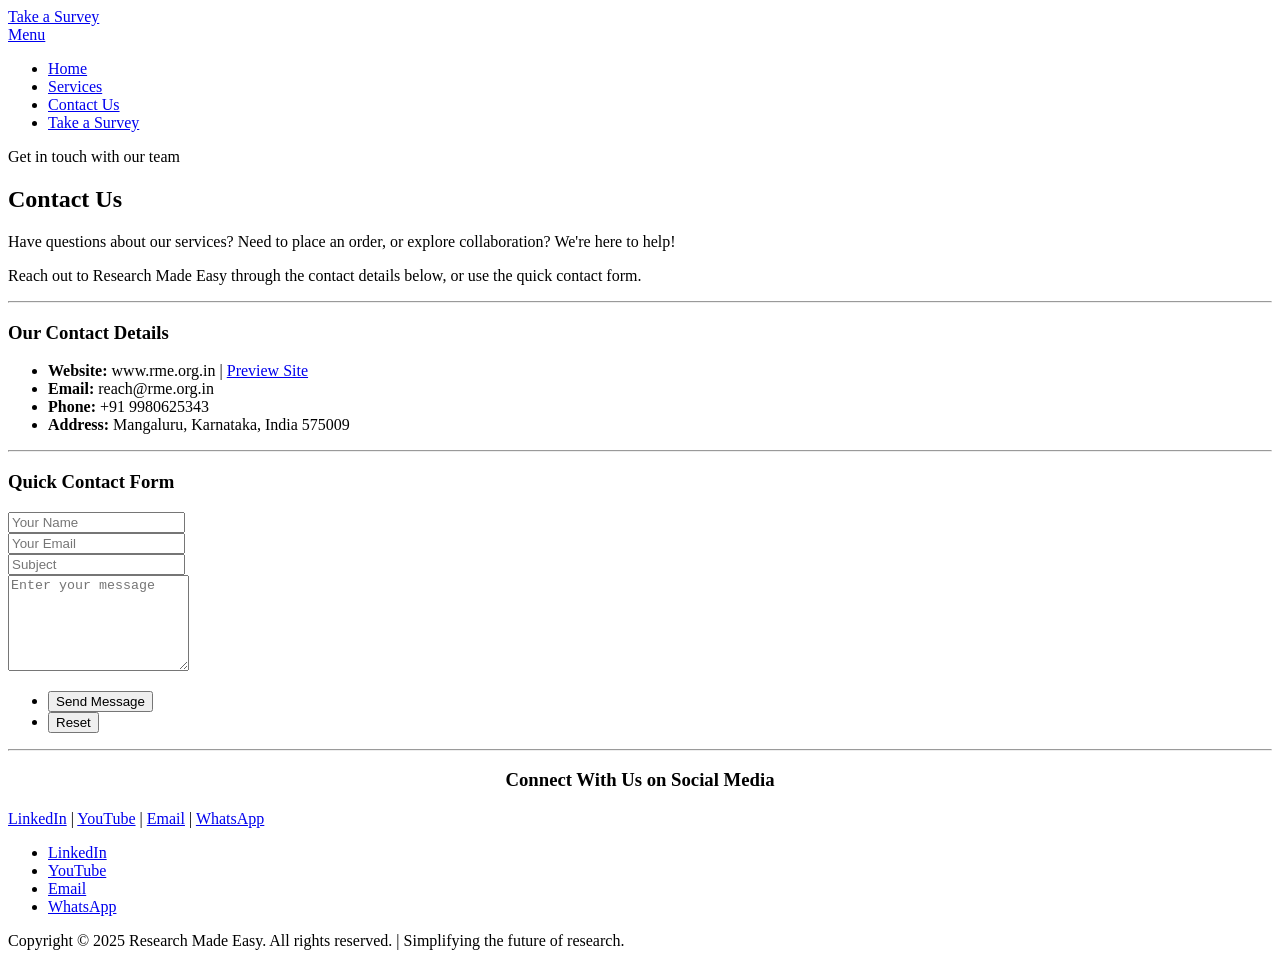
<file: v1/contact.html>
<!DOCTYPE HTML>
<html>
<head>
    <title>Research Made Easy</title>
    <meta charset="utf-8">
    <meta name="robots" content="index, follow, max-image-preview:large, max-snippet:-1, max-video-preview:-1">
    <meta name="viewport" content="width=device-width, initial-scale=1">
    <link rel="icon" href="https://rme.org.in/images/favicon.ico" type="image/png">
    <link rel="stylesheet" href="https://rme.org.in/assets/css/main.css">
</head>
<body>

    <header id="header" class="alt">
        <div class="logo"><a href="https://survey.rme.org.in" target="_blank">Take a Survey</a></div>
        <a href="#menu">Menu</a>
    </header>

    <nav id="menu">
        <ul class="links">
            <li><a href="home">Home</a></li>
            <li><a href="services">Services</a></li>
            <li><a href="contact">Contact Us</a></li>
            <li><a href="https://survey.rme.org.in" target="_blank">Take a Survey</a></li>
        </ul>
    </nav>

    <section id="One" class="wrapper style3">
        <div class="inner">
            <header class="align-center">
                <p>Get in touch with our team</p>
                <h2>Contact Us</h2>
            </header>
        </div>
    </section>

    <div id="main" class="container">
        <div class="row 200%">
            <div class="12u$">
                <p class="align-center">Have questions about our services? Need to place an order, or explore collaboration? We're here to help!</p>
                <p class="align-center">Reach out to Research Made Easy through the contact details below, or use the quick contact form.</p>

                <hr>

                <h3>Our Contact Details</h3>
                <ul class="alt">
                    <li><strong>Website:</strong> www.rme.org.in | <a href="https://rme.org.in" target="_blank">Preview Site</a></li>
                    <li><strong>Email:</strong> reach@rme.org.in</li>
                    <li><strong>Phone:</strong> +91 9980625343</li>
                    <li><strong>Address:</strong> Mangaluru, Karnataka, India 575009</li>
                </ul>

                <hr>

                <h3>Quick Contact Form</h3>
                <form method="post" action="#" onsubmit="alert('This form is currently inactive. Please use the provided email or phone number.'); return false;">
                    <div class="row uniform">
                        <div class="6u 12u$(xsmall)">
                            <input type="text" name="name" id="name" value="" placeholder="Your Name" required>
                        </div>
                        <div class="6u$ 12u$(xsmall)">
                            <input type="email" name="email" id="email" value="" placeholder="Your Email" required>
                        </div>
                        <div class="12u$">
                            <input type="text" name="subject" id="subject" value="" placeholder="Subject">
                        </div>
                        <div class="12u$">
                            <textarea name="message" id="message" placeholder="Enter your message" rows="6" required></textarea>
                        </div>
                        <div class="12u$">
                            <ul class="actions">
                                <li><input type="submit" value="Send Message" class="special"></li>
                                <msg id="form-message" style="display:none;">The form is inactive, please contact us through email.</msg>
                                <li><input type="reset" value="Reset"></li>
                            </ul>
                        </div>
                    </div>
                </form>

                <hr>

                <center><h3>Connect With Us on Social Media</h3></center>
                <div class="align-center">
                    <a href="https://www.linkedin.com/company/research-made-easy-india" target="_blank">LinkedIn</a> |
                    <a href="https://www.youtube.com/@ResearchMadeEasyIndia" target="_blank">YouTube</a> |
                    <a href="mailto:reach@rme.org.in">Email</a> |
                    <a href="https://chat.whatsapp.com/KVAGiZHTOfAAMN3JO8R8Qq" target="_blank">WhatsApp</a>
                </div>

            </div>
        </div>
    </div>

    <footer id="footer">
        <div class="container">
            <ul class="icons">
                <li><a href="https://www.linkedin.com/company/research-made-easy-india" class="icon fa-linkedin"><span class="label">LinkedIn</span></a></li>
                <li><a href="https://www.youtube.com/@ResearchMadeEasyIndia" class="icon fa-youtube"><span class="label">YouTube</span></a></li>
                <li><a href="mailto:reach@rme.org.in" class="icon fa-envelope-o"><span class="label">Email</span></a></li>
                <li><a href="https://chat.whatsapp.com/KVAGiZHTOfAAMN3JO8R8Qq" class="icon fa-whatsapp"><span class="label">WhatsApp</span></a></li>
            </ul>
        </div>
    </footer>
    <div class="copyright">
        <p>Copyright © 2025 Research Made Easy. All rights reserved. | Simplifying the future of research.</p>
    </div>

    <script src="https://rme.org.in/assets/js/jquery.min.js"></script>
    <script src="https://rme.org.in/assets/js/jquery.scrollex.min.js"></script>
    <script src="https://rme.org.in/assets/js/skel.min.js"></script>
    <script src="https://rme.org.in/assets/js/util.js"></script>
    <script src="https://rme.org.in/assets/js/main.js"></script>

</body>
</html>
</file>
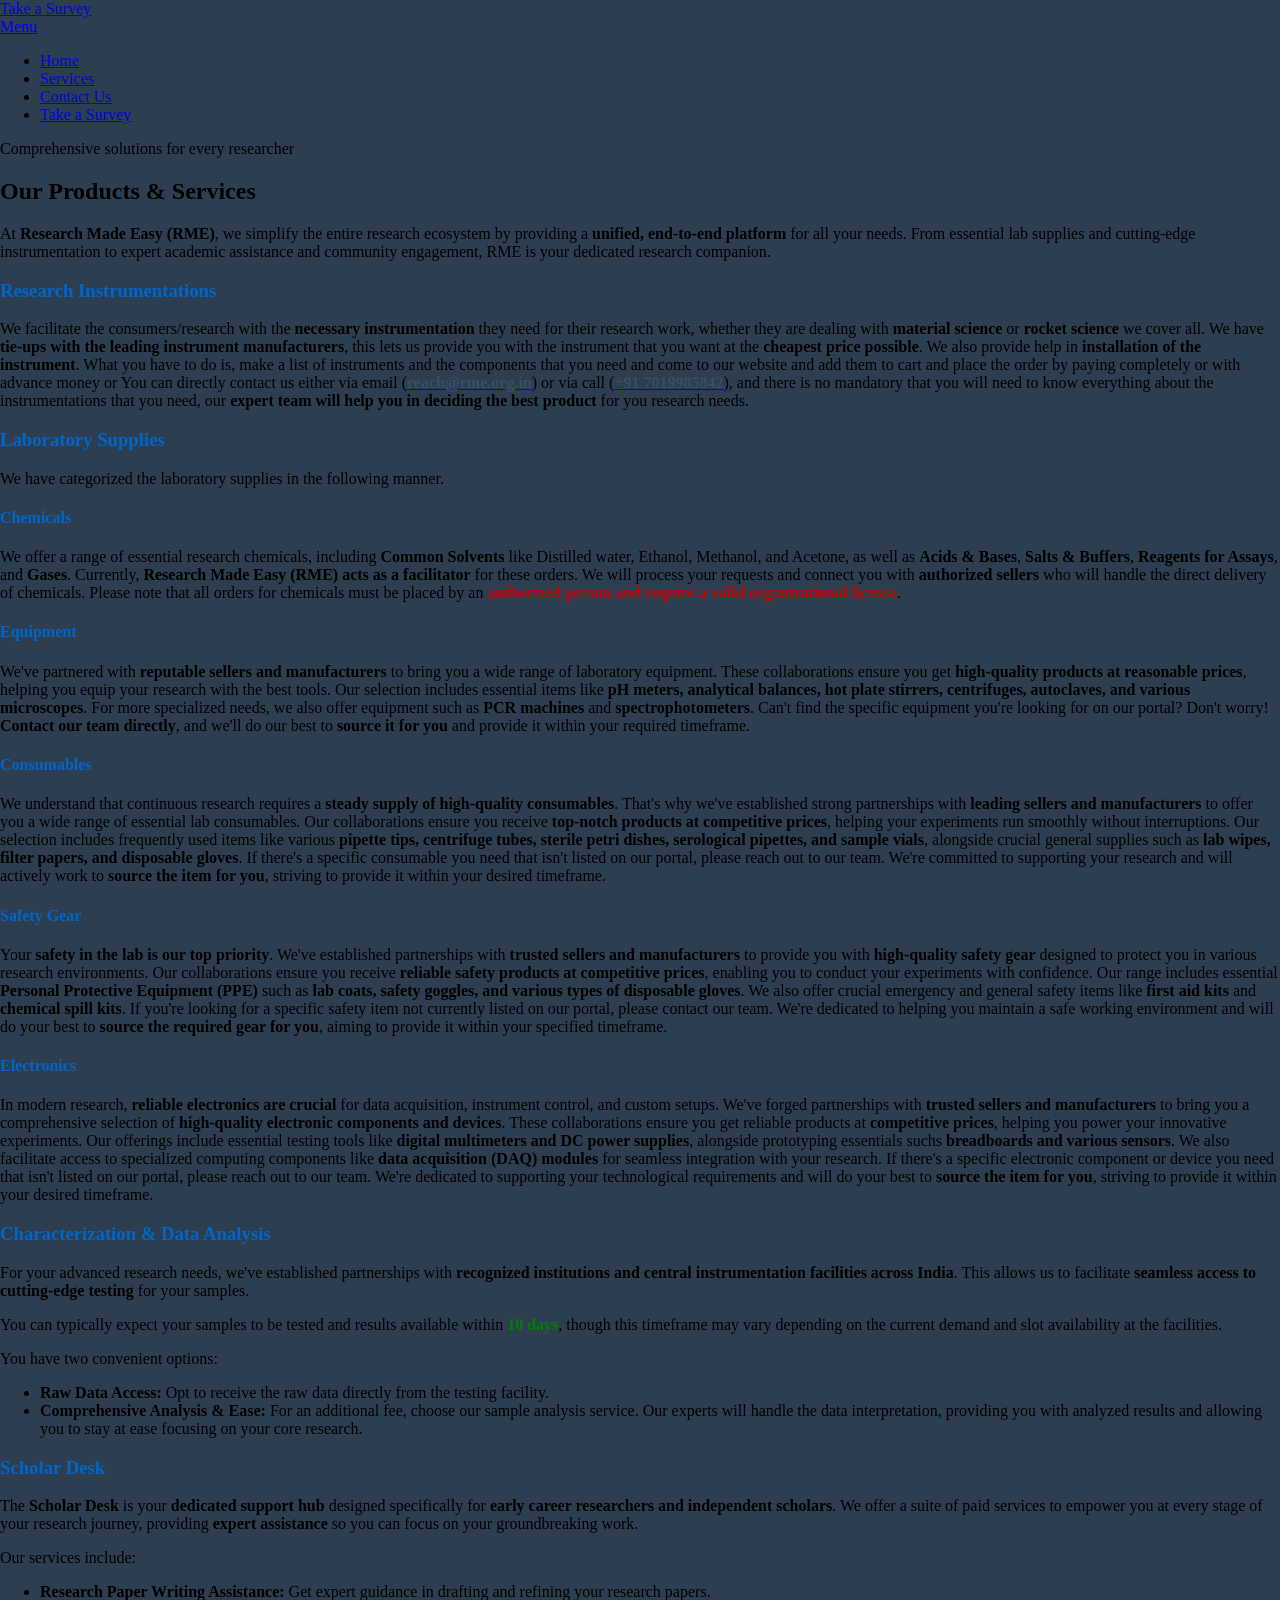
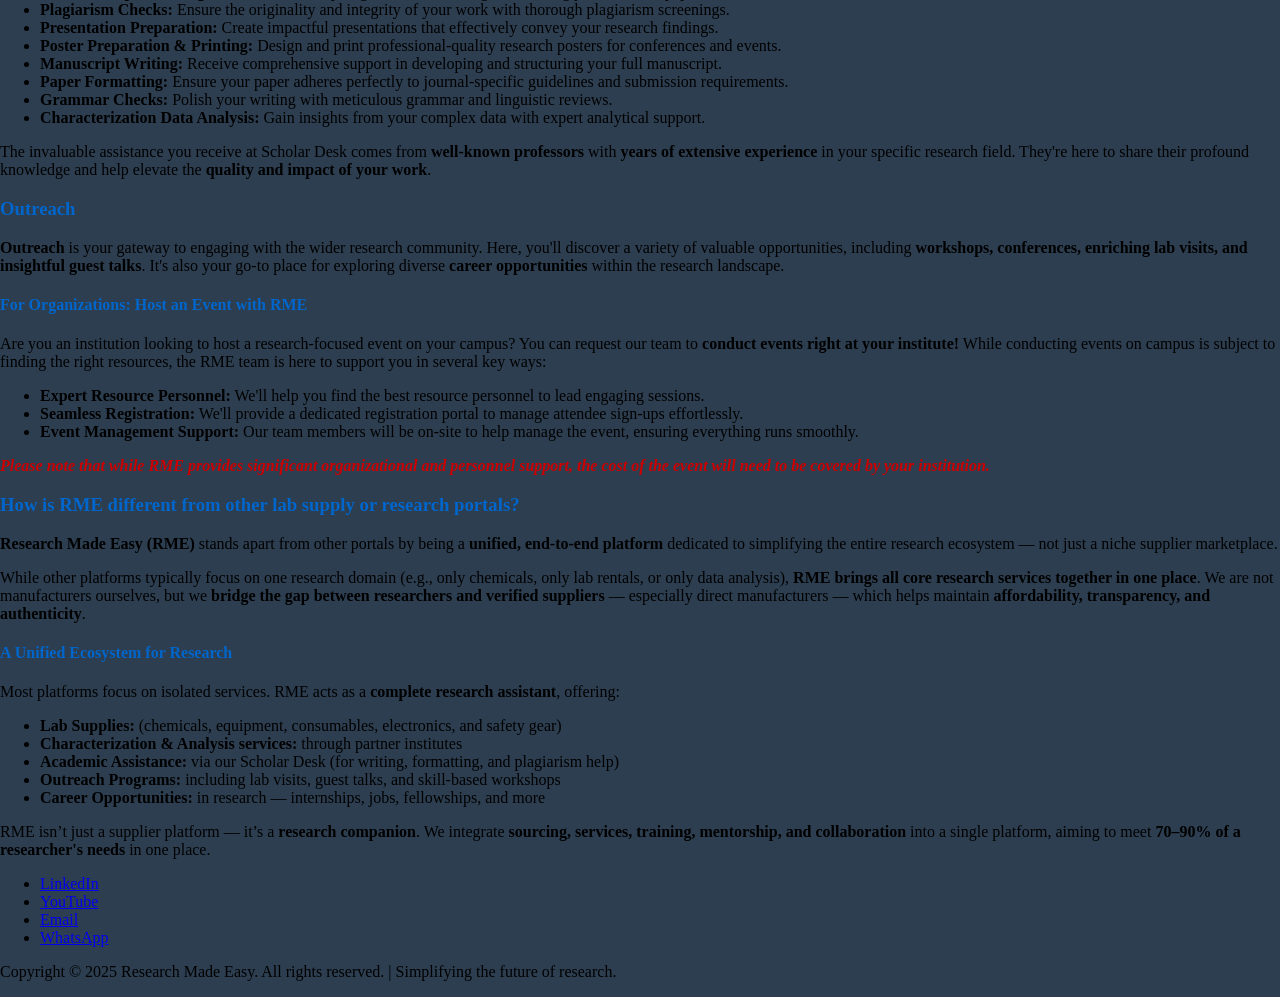
<file: v1/services.html>
<!DOCTYPE HTML>
<html>
<head>
    <title>Our Services - Research Made Easy</title>
    <meta charset="utf-8">
    <meta name="robots" content="index, follow, max-image-preview:large, max-snippet:-1, max-video-preview:-1">
    <meta name="viewport" content="width=device-width, initial-scale=1">
    <link rel="icon" href="https://rme.org.in/images/favicon.ico" type="image/png">
    <link rel="stylesheet" href="https://rme.org.in/assets/css/main.css">
    <style>
        /* CRITICAL FIX: Ensure no default browser space and a consistent dark background at the very top */
        html {
            margin: 0 !important;
            padding: 0 !important;
            background-color: #2c3e50; /* A dark grey, typical for headers like yours */
        }
        body {
            margin: 0 !important; /* Ensure body also starts flush */
            padding: 0 !important;
            position: relative; /* Essential for ::before absolute positioning */
            min-height: 100vh; /* Ensures the body covers at least the viewport height */
            /* Do NOT set background-color here if you want other sections to have different backgrounds */
        }

        /* Watermark using a pseudo-element for proper transparency */
        body::before {
            content: '';
            position: fixed; /* Stays fixed relative to the viewport when scrolling */
            top: 0;
            left: 0;
            width: 100%;
            height: 100%;
            background-image: url('https://rme.org.in/images/logo.svg'); /* Path to your watermark image, relative to HTML file */
            background-repeat: no-repeat; /* No repeat */
            background-position: center center; /* Keeps it centered */
            background-size: 25%; /* Adjust this percentage as needed for your logo's size */
            opacity: 0.5; /* Adjust transparency level here (0.0 fully transparent, 1.0 fully opaque) */
            z-index: -1; /* Puts the watermark behind all other content */
            pointer-events: none; /* Prevents the watermark from interfering with mouse clicks */
        }

        /* Highlight colors */
        .highlight-red {
            color: #cc0000; /* A strong red */
            font-weight: bold;
        }
        .highlight-blue {
            color: #3b4e60; /* A distinct blue */
            font-weight: bold;
        }
        .highlight-green {
            color: #008000; /* A standard green */
            font-weight: bold;
        }

        /* New styles for headings within the main content area */
        #main h3, /* Apply styles to both h3 and h4 */
        #main h4 {
            color: #0066cc; /* Blue color for headings */
            font-weight: bold;
            text-align: left; /* Ensure these are left-aligned */
        }
        /* Ensure general paragraphs are left-aligned if not by default */
        #main p {
            text-align: left;
        }
    </style>
</head>
<body class="subpage">

    <header id="header" class="alt">
        <div class="logo"><a href="https://survey.rme.org.in" target="_blank">Take a Survey</a></div>
        <a href="#menu">Menu</a>
    </header>

    <nav id="menu">
        <ul class="links">
            <li><a href="home">Home</a></li>
            <li><a href="services">Services</a></li>
            <li><a href="contact">Contact Us</a></li>
            <li><a href="https://survey.rme.org.in" target="_blank">Take a Survey</a></li>
        </ul>
    </nav>

    <section id="One" class="wrapper style3">
        <div class="inner">
            <header class="align-center">
                <p>Comprehensive solutions for every researcher</p>
                <h2>Our Products & Services</h2>
            </header>
        </div>
    </section>

    <div id="main" class="container">

        <p>At <strong>Research Made Easy (RME)</strong>, we simplify the entire research ecosystem by providing a <strong>unified, end-to-end platform</strong> for all your needs. From essential lab supplies and cutting-edge instrumentation to expert academic assistance and community engagement, RME is your dedicated research companion.</p>

        <section>
            <header>
                <h3>Research Instrumentations</h3>
            </header>
            <p>We facilitate the consumers/research with the <strong>necessary instrumentation</strong> they need for their research work, whether they are dealing with <strong>material science</strong> or <strong>rocket science</strong> we cover all. We have <strong>tie-ups with the leading instrument manufacturers</strong>, this lets us provide you with the instrument that you want at the <strong>cheapest price possible</strong>. We also provide help in <strong>installation of the instrument</strong>. What you have to do is, make a list of instruments and the components that you need and come to our website and add them to cart and place the order by paying completely or with advance money or You can directly contact us either via email (<a href="mailto:reach@rme.org.in"><span class="highlight-blue">reach@rme.org.in</span></a>) or via call (<a href="tel:+917019985842"><span class="highlight-blue">+91 7019985842</span></a>), and there is no mandatory that you will need to know everything about the instrumentations that you need, our <strong>expert team will help you in deciding the best product</strong> for you research needs.</p>
        </section>

        <section>
            <header>
                <h3>Laboratory Supplies</h3>
            </header>
            <p>We have categorized the laboratory supplies in the following manner.</p>

            <h4>Chemicals</h4>
            <p>We offer a range of essential research chemicals, including <strong>Common Solvents</strong> like Distilled water, Ethanol, Methanol, and Acetone, as well as <strong>Acids & Bases</strong>, <strong>Salts & Buffers</strong>, <strong>Reagents for Assays</strong>, and <strong>Gases</strong>. Currently, <strong>Research Made Easy (RME) acts as a facilitator</strong> for these orders. We will process your requests and connect you with <strong>authorized sellers</strong> who will handle the direct delivery of chemicals. Please note that all orders for chemicals must be placed by an <span class="highlight-red"><strong>authorized person and require a valid organizational license</strong></span>.</p>

            <h4>Equipment</h4>
            <p>We've partnered with <strong>reputable sellers and manufacturers</strong> to bring you a wide range of laboratory equipment. These collaborations ensure you get <strong>high-quality products at reasonable prices</strong>, helping you equip your research with the best tools. Our selection includes essential items like <strong>pH meters, analytical balances, hot plate stirrers, centrifuges, autoclaves, and various microscopes</strong>. For more specialized needs, we also offer equipment such as <strong>PCR machines</strong> and <strong>spectrophotometers</strong>. Can't find the specific equipment you're looking for on our portal? Don't worry! <strong>Contact our team directly</strong>, and we'll do our best to <strong>source it for you</strong> and provide it within your required timeframe.</p>

            <h4>Consumables</h4>
            <p>We understand that continuous research requires a <strong>steady supply of high-quality consumables</strong>. That's why we've established strong partnerships with <strong>leading sellers and manufacturers</strong> to offer you a wide range of essential lab consumables. Our collaborations ensure you receive <strong>top-notch products at competitive prices</strong>, helping your experiments run smoothly without interruptions. Our selection includes frequently used items like various <strong>pipette tips, centrifuge tubes, sterile petri dishes, serological pipettes, and sample vials</strong>, alongside crucial general supplies such as <strong>lab wipes, filter papers, and disposable gloves</strong>. If there's a specific consumable you need that isn't listed on our portal, please reach out to our team. We're committed to supporting your research and will actively work to <strong>source the item for you</strong>, striving to provide it within your desired timeframe.</p>

            <h4>Safety Gear</h4>
            <p>Your <strong>safety in the lab is our top priority</strong>. We've established partnerships with <strong>trusted sellers and manufacturers</strong> to provide you with <strong>high-quality safety gear</strong> designed to protect you in various research environments. Our collaborations ensure you receive <strong>reliable safety products at competitive prices</strong>, enabling you to conduct your experiments with confidence. Our range includes essential <strong>Personal Protective Equipment (PPE)</strong> such as <strong>lab coats, safety goggles, and various types of disposable gloves</strong>. We also offer crucial emergency and general safety items like <strong>first aid kits</strong> and <strong>chemical spill kits</strong>. If you're looking for a specific safety item not currently listed on our portal, please contact our team. We're dedicated to helping you maintain a safe working environment and will do your best to <strong>source the required gear for you</strong>, aiming to provide it within your specified timeframe.</p>

            <h4>Electronics</h4>
            <p>In modern research, <strong>reliable electronics are crucial</strong> for data acquisition, instrument control, and custom setups. We've forged partnerships with <strong>trusted sellers and manufacturers</strong> to bring you a comprehensive selection of <strong>high-quality electronic components and devices</strong>. These collaborations ensure you get reliable products at <strong>competitive prices</strong>, helping you power your innovative experiments. Our offerings include essential testing tools like <strong>digital multimeters and DC power supplies</strong>, alongside prototyping essentials suchs <strong>breadboards and various sensors</strong>. We also facilitate access to specialized computing components like <strong>data acquisition (DAQ) modules</strong> for seamless integration with your research. If there's a specific electronic component or device you need that isn't listed on our portal, please reach out to our team. We're dedicated to supporting your technological requirements and will do your best to <strong>source the item for you</strong>, striving to provide it within your desired timeframe.</p>
        </section>

        <section>
            <header>
                <h3>Characterization & Data Analysis</h3>
            </header>
            <p>For your advanced research needs, we've established partnerships with <strong>recognized institutions and central instrumentation facilities across India</strong>. This allows us to facilitate <strong>seamless access to cutting-edge testing</strong> for your samples.</p>
            <p>You can typically expect your samples to be tested and results available within <span class="highlight-green"><strong>10 days</strong></span>, though this timeframe may vary depending on the current demand and slot availability at the facilities.</p>
            <p>You have two convenient options:</p>
            <ul>
                <li><strong>Raw Data Access:</strong> Opt to receive the raw data directly from the testing facility.</li>
                <li><strong>Comprehensive Analysis & Ease:</strong> For an additional fee, choose our sample analysis service. Our experts will handle the data interpretation, providing you with analyzed results and allowing you to stay at ease focusing on your core research.</li>
            </ul>
        </section>

        <section>
            <header>
                <h3>Scholar Desk</h3>
            </header>
            <p>The <strong>Scholar Desk</strong> is your <strong>dedicated support hub</strong> designed specifically for <strong>early career researchers and independent scholars</strong>. We offer a suite of paid services to empower you at every stage of your research journey, providing <strong>expert assistance</strong> so you can focus on your groundbreaking work.</p>
            <p>Our services include:</p>
            <ul>
                <li><strong>Research Paper Writing Assistance:</strong> Get expert guidance in drafting and refining your research papers.</li>
                <li><strong>Plagiarism Checks:</strong> Ensure the originality and integrity of your work with thorough plagiarism screenings.</li>
                <li><strong>Presentation Preparation:</strong> Create impactful presentations that effectively convey your research findings.</li>
                <li><strong>Poster Preparation & Printing:</strong> Design and print professional-quality research posters for conferences and events.</li>
                <li><strong>Manuscript Writing:</strong> Receive comprehensive support in developing and structuring your full manuscript.</li>
                <li><strong>Paper Formatting:</strong> Ensure your paper adheres perfectly to journal-specific guidelines and submission requirements.</li>
                <li><strong>Grammar Checks:</strong> Polish your writing with meticulous grammar and linguistic reviews.</li>
                <li><strong>Characterization Data Analysis:</strong> Gain insights from your complex data with expert analytical support.</li>
            </ul>
            <p>The invaluable assistance you receive at Scholar Desk comes from <strong>well-known professors</strong> with <strong>years of extensive experience</strong> in your specific research field. They're here to share their profound knowledge and help elevate the <strong>quality and impact of your work</strong>.</p>
        </section>

        <section>
            <header>
                <h3>Outreach</h3>
            </header>
            <p><strong>Outreach</strong> is your gateway to engaging with the wider research community. Here, you'll discover a variety of valuable opportunities, including <strong>workshops, conferences, enriching lab visits, and insightful guest talks</strong>. It's also your go-to place for exploring diverse <strong>career opportunities</strong> within the research landscape.</p>

            <h4>For Organizations: Host an Event with RME</h4>
            <p>Are you an institution looking to host a research-focused event on your campus? You can request our team to <strong>conduct events right at your institute!</strong> While conducting events on campus is subject to finding the right resources, the RME team is here to support you in several key ways:</p>
            <ul>
                <li><strong>Expert Resource Personnel:</strong> We'll help you find the best resource personnel to lead engaging sessions.</li>
                <li><strong>Seamless Registration:</strong> We'll provide a dedicated registration portal to manage attendee sign-ups effortlessly.</li>
                <li><strong>Event Management Support:</strong> Our team members will be on-site to help manage the event, ensuring everything runs smoothly.</li>
            </ul>
            <p><em><span class="highlight-red"><strong>Please note that while RME provides significant organizational and personnel support, the cost of the event will need to be covered by your institution.</strong></span></em></p>
        </section>

        <section>
            <header>
                <h3>How is RME different from other lab supply or research portals?</h3>
            </header>
            <p><strong>Research Made Easy (RME)</strong> stands apart from other portals by being a <strong>unified, end-to-end platform</strong> dedicated to simplifying the entire research ecosystem — not just a niche supplier marketplace.</p>
            <p>While other platforms typically focus on one research domain (e.g., only chemicals, only lab rentals, or only data analysis), <strong>RME brings all core research services together in one place</strong>. We are not manufacturers ourselves, but we <strong>bridge the gap between researchers and verified suppliers</strong> — especially direct manufacturers — which helps maintain <strong>affordability, transparency, and authenticity</strong>.</p>

            <h4>A Unified Ecosystem for Research</h4>
            <p>Most platforms focus on isolated services. RME acts as a <strong>complete research assistant</strong>, offering:</p>
            <ul>
                <li><strong>Lab Supplies:</strong> (chemicals, equipment, consumables, electronics, and safety gear)</li>
                <li><strong>Characterization & Analysis services:</strong> through partner institutes</li>
                <li><strong>Academic Assistance:</strong> via our Scholar Desk (for writing, formatting, and plagiarism help)</li>
                <li><strong>Outreach Programs:</strong> including lab visits, guest talks, and skill-based workshops</li>
                <li><strong>Career Opportunities:</strong> in research — internships, jobs, fellowships, and more</li>
            </ul>
            <p>RME isn’t just a supplier platform — it’s a <strong>research companion</strong>. We integrate <strong>sourcing, services, training, mentorship, and collaboration</strong> into a single platform, aiming to meet <strong>70–90% of a researcher's needs</strong> in one place.</p>
        </section>

    </div> <footer id="footer">
        <div class="container">
            <ul class="icons">
                <li><a href="https://www.linkedin.com/company/research-made-easy-india" target="_blank" class="icon fa-linkedin"><span class="label">LinkedIn</span></a></li>
                <li><a href="https://www.youtube.com/@ResearchMadeEasyIndia" target="_blank" class="icon fa-youtube"><span class="label">YouTube</span></a></li>
                <li><a href="mailto:reach@rme.org.in" class="icon fa-envelope-o"><span class="label">Email</span></a></li>
                <li><a href="https://chat.whatsapp.com/KVAGiZHTOfAAMN3JO8R8Qq" target="_blank" class="icon fa-whatsapp"><span class="label">WhatsApp</span></a></li>
            </ul>
        </div>
    </footer>
    <div class="copyright">
        <p>Copyright © 2025 Research Made Easy. All rights reserved. | Simplifying the future of research.</p>
    </div>

    <script src="https://rme.org.in/assets/js/jquery.min.js"></script>
    <script src="https://rme.org.in/assets/js/jquery.scrollex.min.js"></script>
    <script src="https://rme.org.in/assets/js/skel.min.js"></script>
    <script src="https://rme.org.in/assets/js/util.js"></script>
    <script src="https://rme.org.in/assets/js/main.js"></script>

</body>
</html>
</file>
